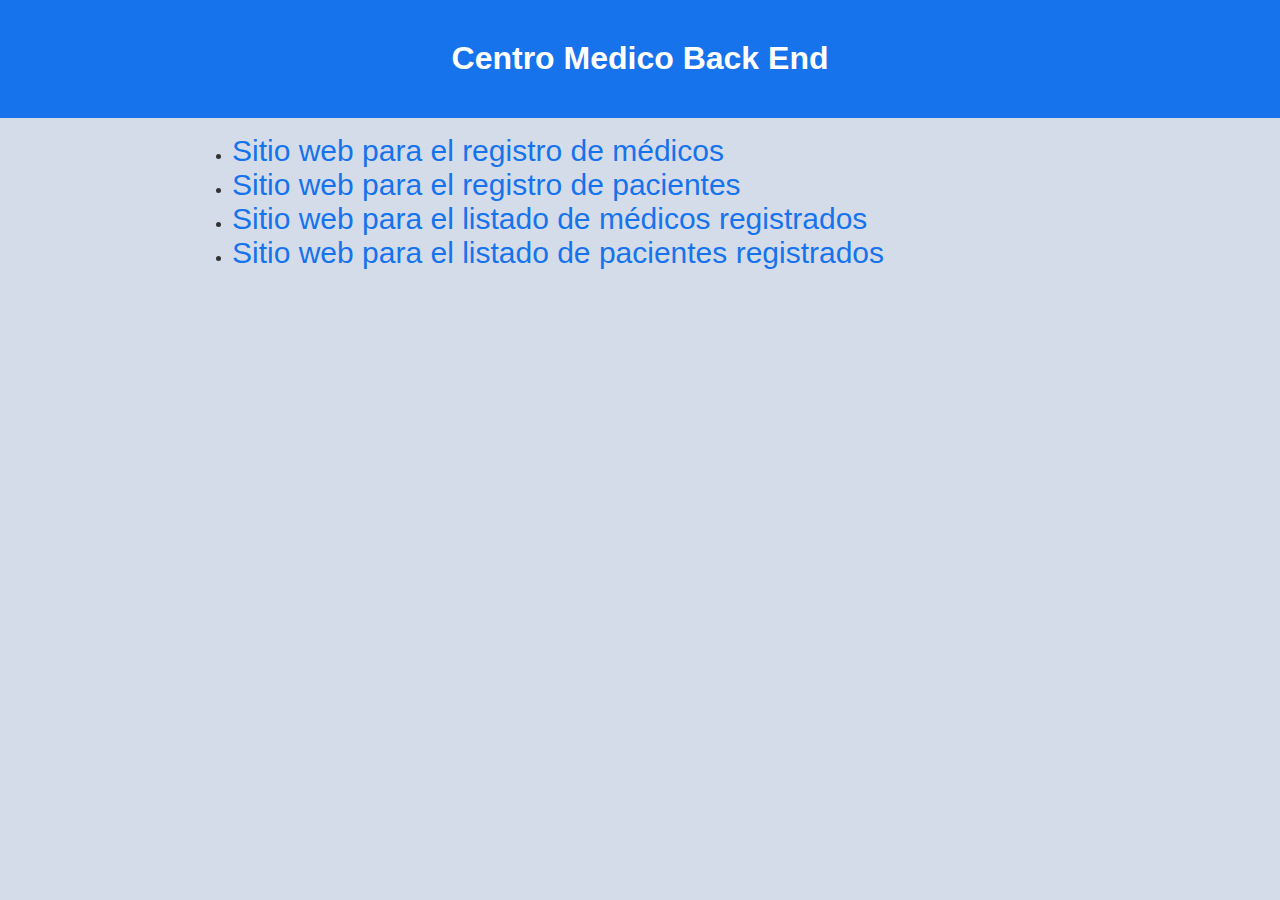
<file: CENTRO MEDICO/index.html>
<!DOCTYPE html>
<html lang="en">
<head>
    <meta charset="UTF-8">
    <meta name="viewport" content="width=device-width, initial-scale=1.0">
    <title>Centro Medico Back End</title>
    <link rel="stylesheet" href="style.css">
</head>
<body>
    <header>
    <h1>Centro Medico Back End</h1>
    </header>
    <main class="listado-container">
        <ul class="listado-servicios">
            <li><a href="registo-medicos.html" > Sitio web para el registro de médicos</a></li>
            <li><a href="registro-pacientes.html" >Sitio web para el registro de pacientes</a></li>
            <li><a href="listado-medicos.html" >Sitio web para el listado de médicos registrados</a></li>
            <li><a href="listado-pacientes.html" >Sitio web para el listado de pacientes registrados</a></li>
        </ul>
    </main>
</body>
</html>
</file>
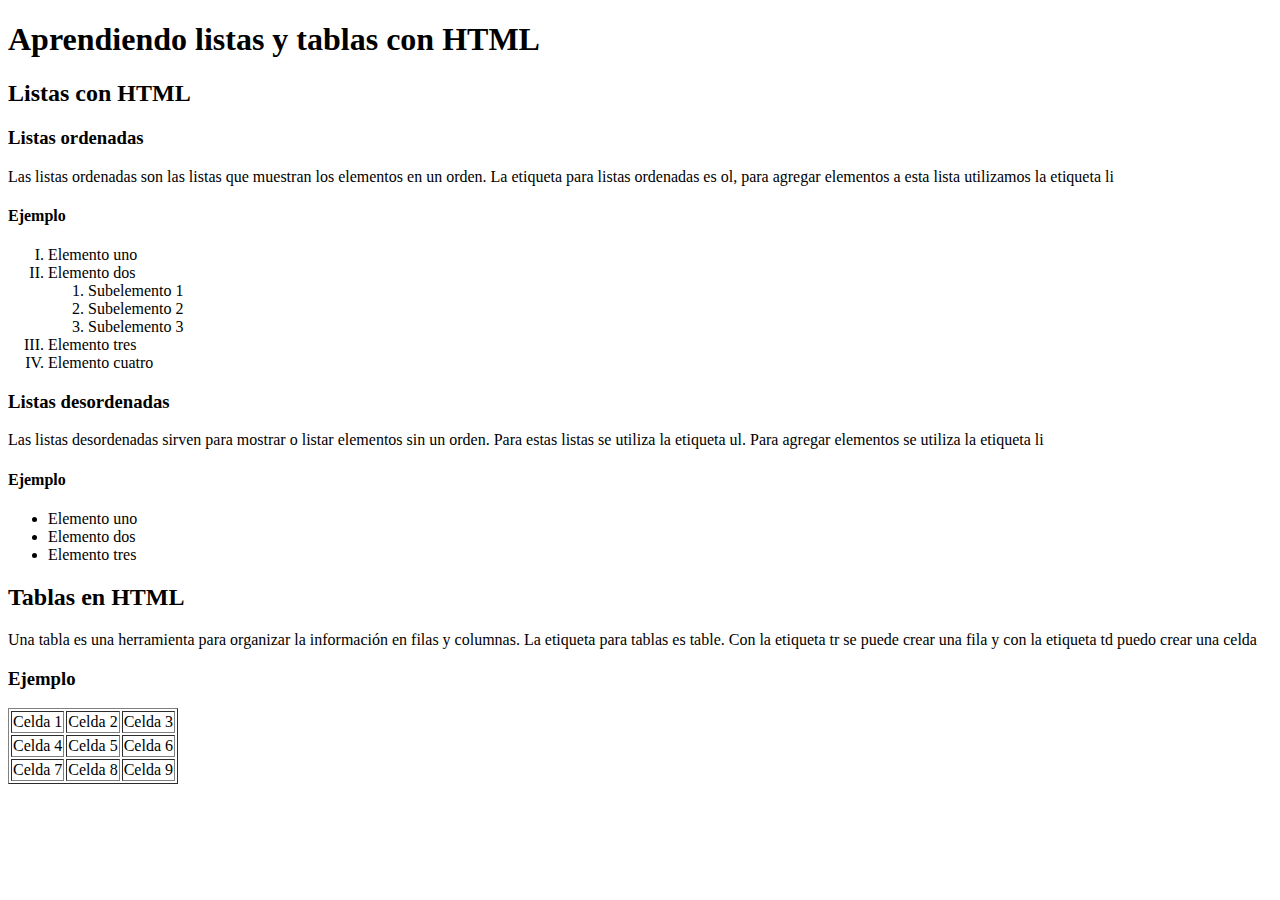
<file: 2.listasTablas.html>
<!DOCTYPE html>
<html lang="en">
<head>
    <meta charset="UTF-8">
    <meta name="viewport" content="width=device-width, initial-scale=1.0">
    <title>Aprende listas y tablas</title>
</head>

<body>
    <h1>Aprendiendo listas y tablas con HTML</h1>
    <h2>Listas con HTML</h2>
    <h3>Listas ordenadas</h3>
    <p>Las listas ordenadas son las listas que muestran los elementos en un orden. La etiqueta para listas ordenadas es ol, para agregar elementos a esta lista utilizamos la etiqueta li</p>
    <h4>Ejemplo</h4>
    <ol type="I">
        <li>Elemento uno</li>
        <li>Elemento dos</li>
        <ol>
            <li>Subelemento 1</li>
            <li>Subelemento 2</li>
            <li>Subelemento 3</li>
        </ol>
        <li>Elemento tres</li>
        <li>Elemento cuatro</li>
    </ol>
    <h3>Listas desordenadas</h3>
    <p>Las listas desordenadas sirven para mostrar o listar elementos sin un orden. Para estas listas se utiliza la etiqueta ul. Para agregar elementos se utiliza la etiqueta li</p>
    <h4>Ejemplo</h4>
    <ul>
        <li>Elemento uno</li>
        <li>Elemento dos</li>
        <li>Elemento tres</li>
    </ul>
    <h2>Tablas en HTML</h2>
    <p>Una tabla es una herramienta para organizar la información en filas y columnas. La etiqueta para tablas es table. Con la etiqueta tr se puede crear una fila y con la etiqueta td puedo crear una celda</p>
    <h3>Ejemplo</h3>
    <table border="solid">
        <!-- tr me permite a mi crear una fila -->
        <tr>
            <td>Celda 1</td>
            <td>Celda 2</td>
            <td>Celda 3</td>
        </tr>
        <tr>
            <td>Celda 4</td>
            <td>Celda 5</td>
            <td>Celda 6</td>
        </tr>
        <tr>
            <td>Celda 7</td>
            <td>Celda 8</td>
            <td>Celda 9</td>
        </tr>
    </table>
</body>

</html>
</file>
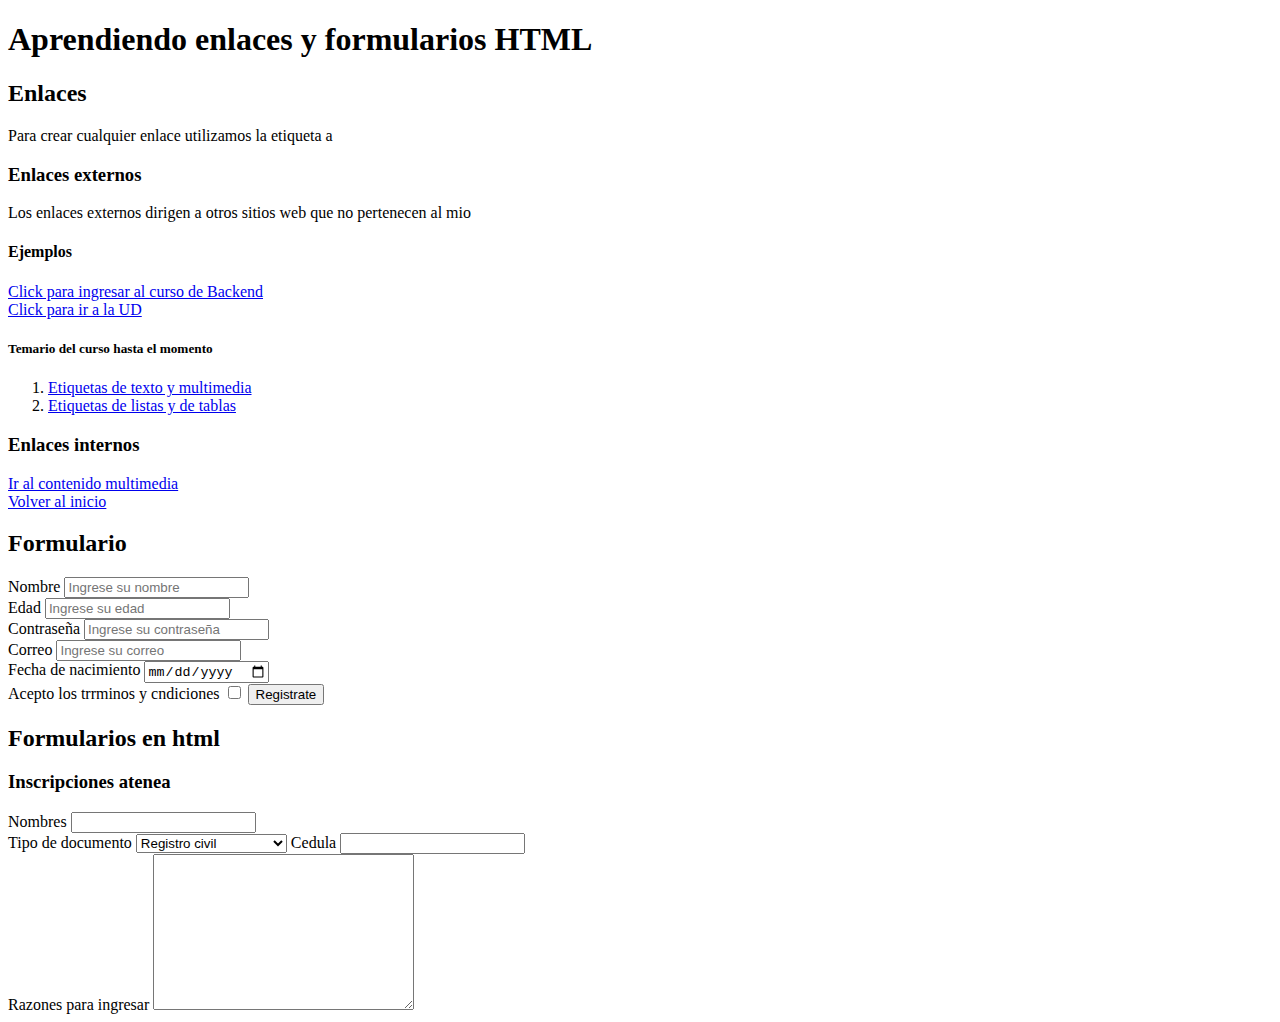
<file: 3.enlaces_formularios.html>
<!DOCTYPE html>
<html lang="en">
<head>
    <meta charset="UTF-8">
    <meta name="viewport" content="width=device-width, initial-scale=1.0">
    <title>Enlaces y formularios</title>
</head>
<body>
    <h1 id="titulo-principal">Aprendiendo enlaces y formularios HTML</h1>
    <h2>Enlaces</h2>
    <p>Para crear cualquier enlace utilizamos la etiqueta a</p>
    <h3>Enlaces externos</h3>
    <p>Los enlaces externos dirigen a otros sitios web que no pertenecen al mio</p>
    <h4>Ejemplos</h4>
    <!-- href es el atributo que sirve para poner el enlace que quiero dejar en mi sitio web -->
    <a href="https://aulasvirtuales.udistrital.edu.co/course/view.php?id=11467">Click para ingresar al curso de Backend</a>
    <br>
    <!-- target="_blank" es el atributo que sirve para abrir el enlace en una nueva pestaña del navegador -->
    <a href="https://www.udistrital.edu.co/inicio" target="_blank">Click para ir a la UD</a>
    <br>
    <h5>Temario del curso hasta el momento</h5>
    <ol>
        <li>
            <!-- Si quiero enlazar documentos HTML solo debo poner el nombre del HTML -->
            <a href="1.holaMundo.html">
                Etiquetas de texto y multimedia
            </a>
        </li>
        <li>
            <a href="2.listasTablas.html">
                Etiquetas de listas y de tablas
            </a>
        </li>
    </ol>
    <h3 id="mi-pelicula-fav">Enlaces internos</h3>
        <a href="1.holaMundo.html#imagen">Ir al contenido multimedia</a>
        <br>
        <a href="#titulo-principal">Volver al inicio</a>
    <h2>Formulario</h2>
    <form>
        <label for="">Nombre</label>
        <input type="text" placeholder="Ingrese su nombre"><br>
        <label for="">Edad</label>
        <input type="number" placeholder="Ingrese su edad"> <br>
        <label for="">Contraseña</label>
        <input type="password" placeholder="Ingrese su contraseña"><br>
        <label for="">Correo</label>
        <input type="email" placeholder="Ingrese su correo" required><br>
        <label for="">Fecha de nacimiento</label>
        <input type="date"><br>
        <label for="">Acepto los trrminos y cndiciones</label>
        <input type="checkbox">
        <input type="submit" value="Registrate">
        
    </form>

    <h2>Formularios en html</h2>
    <h3>Inscripciones atenea</h3>
    <form>
        <label for="">Nombres</label>
        <input type="text"><br>
        <label for="">Tipo de documento</label>
        <select>
            <option value="RC">Registro civil</option>
            <option value="TI">Tarjeta de identidad</option>
            <option value="CC">Cedula de ciudadania</option>
        </select>
        <label for="">Cedula</label>
        <input type="number"><br>
        <label for="">Razones para ingresar</label>
        <textarea cols="30" rows="10"></textarea>
    </form>
</body>
</html>
</file>
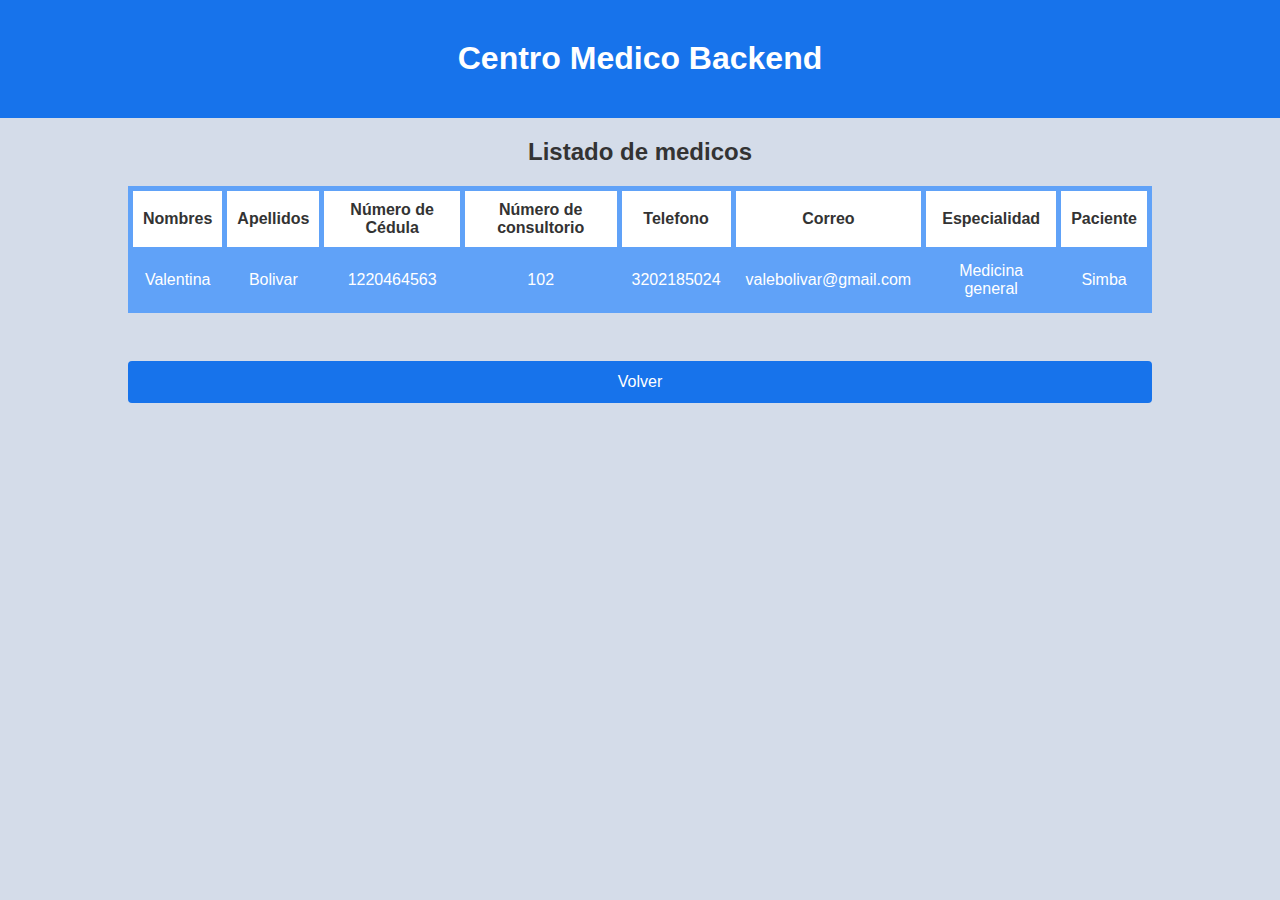
<file: CENTRO MEDICO/listado-medicos.html>
<!DOCTYPE html>
<html lang="en">
<head>
    <meta charset="UTF-8">
    <meta name="viewport" content="width=device-width, initial-scale=1.0">
    <title>Listado medico</title>
    <link rel="stylesheet" href="style.css">
</head>
<body>
    <header>
        <h1>Centro Medico Backend</h1>
    </header>
    <main class="tabla-container">
        <table id="tabla-medicos">
            <h2>Listado de medicos</h2>
            <thead>
                <tr>
                    <th>Nombres</th>
                    <th>Apellidos</th>
                    <th>Número de Cédula</th>
                    <th>Número de consultorio</th>
                    <th>Telefono</th>
                    <th>Correo</th>
                    <th>Especialidad</th>
                    <th>Paciente</th>
                </tr>
            </thead>
            <tbody>
                <tr>
                    <td>Valentina</td>
                    <td>Bolivar</td>
                    <td>1220464563</td>
                    <td>102</td>
                    <td>3202185024</td>
                    <td>valebolivar@gmail.com</td>
                    <td>Medicina general</td>
                    <td>Simba</td>
                </tr>
            </tbody>
        </table><br>
        <div class="boton-container">
            <a href="index.html"><input type="button" value="Volver"></a>
        </div>
</body>
</html>
</file>
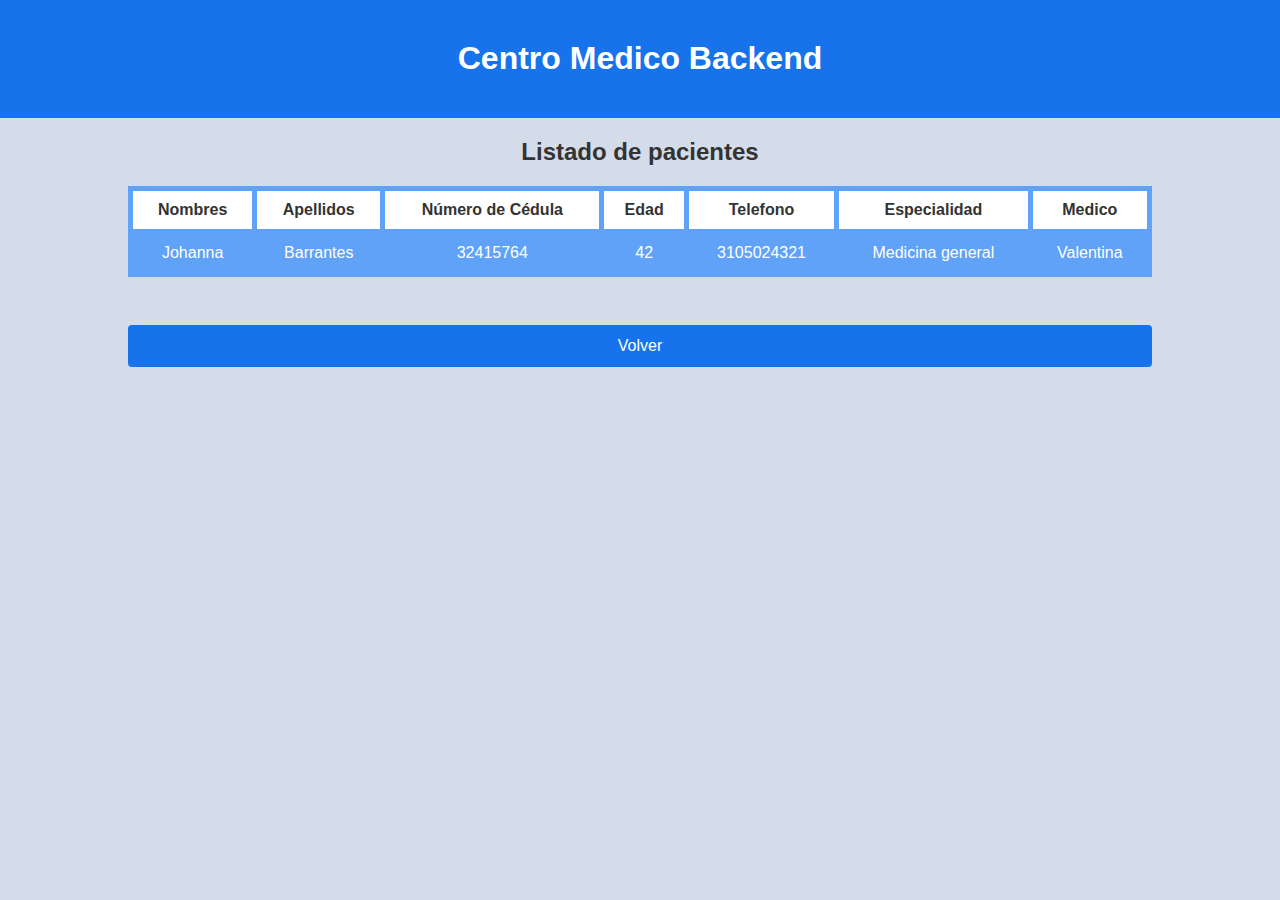
<file: CENTRO MEDICO/listado-pacientes.html>
<!DOCTYPE html>
<html lang="en">
<head>
    <meta charset="UTF-8">
    <meta name="viewport" content="width=device-width, initial-scale=1.0">
    <title>Listado medico</title>
    <link rel="stylesheet" href="style.css">
</head>
<body>
    <header>
        <h1>Centro Medico Backend</h1>
    </header>
    <main class="tabla-container">
        <table id="tabla-pacientes">
            <h2>Listado de pacientes</h2>
            <thead>
                <tr>
                    <th>Nombres</th>
                    <th>Apellidos</th>
                    <th>Número de Cédula</th>
                    <th>Edad</th>
                    <th>Telefono</th>
                    <th>Especialidad</th>
                    <th>Medico</th>
                </tr>
            </thead>
            <tbody>
            <tr>
                <td>Johanna</td>
                <td>Barrantes</td>
                <td>32415764</td>
                <td>42</td>
                <td>3105024321</td>
                <td>Medicina general</td>
                <td>Valentina</td>
            </tr>
            </tbody>
        </table><br>
        <div class="boton-container">
            <a href="index.html"><input type="button" value="Volver"></a>
        </div>
    </main>
</body>
</html>
</file>
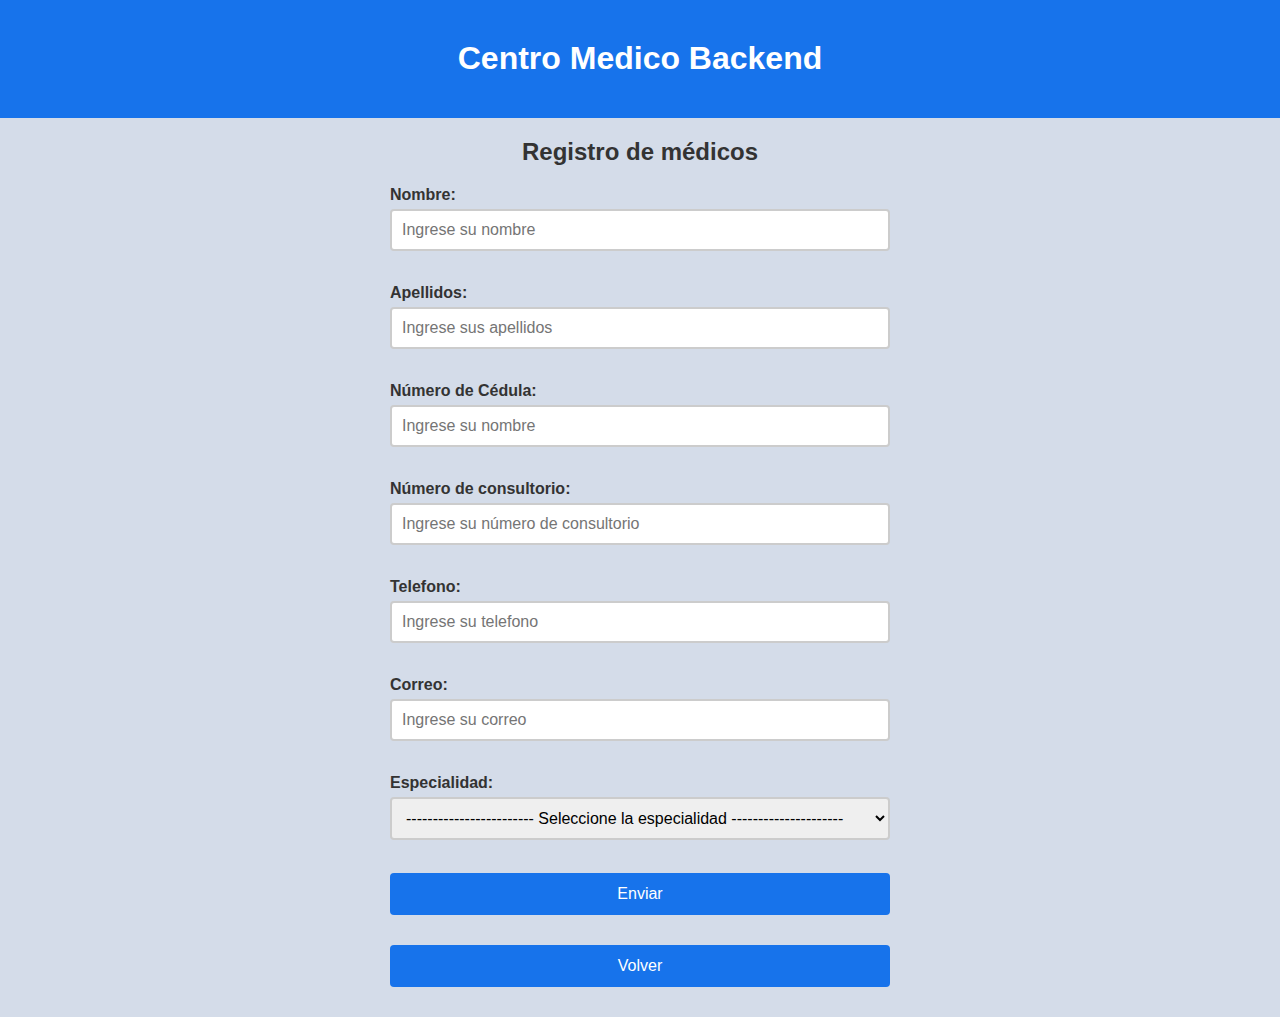
<file: CENTRO MEDICO/registo-medicos.html>
<!DOCTYPE html>
<html lang="en">
<head>
    <meta charset="UTF-8">
    <meta name="viewport" content="width=device-width, initial-scale=1.0">
    <title>Registro médicos</title>
    <link rel="stylesheet" href="style.css">
</head>
<body>
    <header>
        <h1>Centro Medico Backend</h1>
    </header>
    <main>
        <form id="registro-medicos-form">
            <h2>Registro de médicos</h2>
            <label for="">Nombre:</label> 
            <input type="text" placeholder="Ingrese su nombre" required> <br>
            <label for="">Apellidos:</label> 
            <input type="text" placeholder="Ingrese sus apellidos" required> <br>
            <label for="">Número de Cédula:</label> 
            <input type="number" placeholder="Ingrese su nombre" required> <br>
            <label for="">Número de consultorio:</label> 
            <input type= "number" placeholder="Ingrese su número de consultorio" required> <br>
            <label for="">Telefono:</label> 
            <input type="number" placeholder="Ingrese su telefono" required> <br>
            <label for="">Correo:</label> 
            <input type= "email" placeholder="Ingrese su correo" required> <br>
            <label for="">Especialidad:</label>
            <select>
                <option value="">------------------------  Seleccione la especialidad  ---------------------</option>
                <option value="MG">Medicina General</option>
                <option value="CQ">Cardiologia</option>
                <option value="MI">Medicina interna</option>
                <option value="DE">Dermatología</option>
                <option value="RF">Rehabilitación física</option>
                <option value="PS">Psicología</option>
                <option value="OD">Odontología</option>
                <option value="RA">Radiología</option>
            </select> <br>
            <input type="submit" value="Enviar">
        </form>
        <div class="boton-container">
            <a href="index.html"><input type="button" value="Volver"></a>
        </div>
    </main>
</body>
</html>
</file>
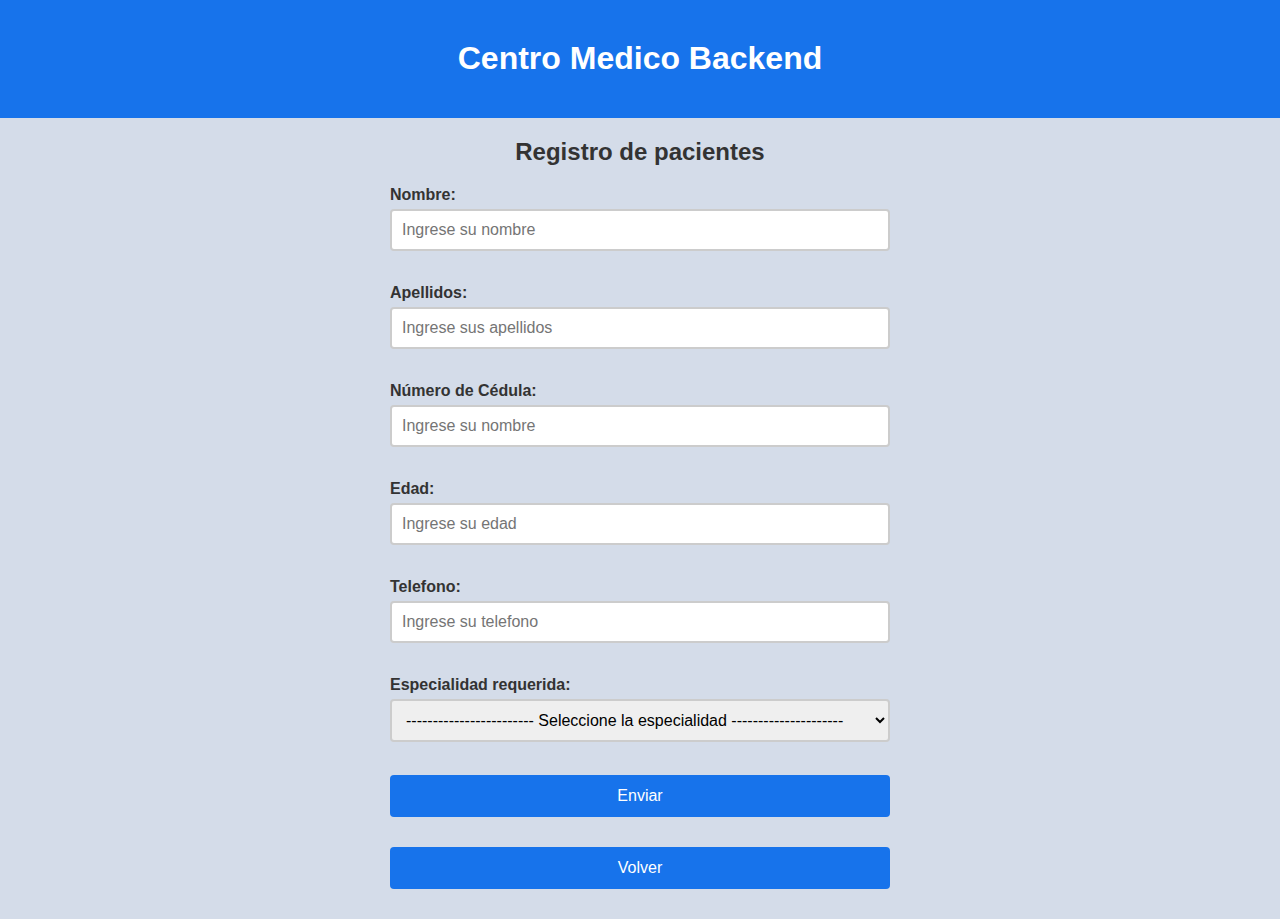
<file: CENTRO MEDICO/registro-pacientes.html>
<!DOCTYPE html>
<html lang="en">
<head>
    <meta charset="UTF-8">
    <meta name="viewport" content="width=device-width, initial-scale=1.0">
    <title>Registro de pacientes</title>
    <link rel="stylesheet" href="style.css">
</head>
<body>
    <header>
        <h1>Centro Medico Backend</h1>
    </header>
    <main>
        <form id="registro-pacientes-form">
            <h2>Registro de pacientes</h2>
            <label for="">Nombre:</label> 
            <input type="text" placeholder="Ingrese su nombre" required> <br>
            <label for="">Apellidos:</label> 
            <input type="text" placeholder="Ingrese sus apellidos" required> <br>
            <label for="">Número de Cédula:</label> 
            <input type="number" placeholder="Ingrese su nombre" required> <br>
            <label for="">Edad:</label> 
            <input type= "number" placeholder="Ingrese su edad" required> <br>
            <label for="">Telefono:</label> 
            <input type="number" placeholder="Ingrese su telefono" required> <br>
            <label for="">Especialidad requerida:</label> 
            <select id="especialidad" name="especialidad">
                <option value="">------------------------  Seleccione la especialidad  ---------------------</option>
                <option value="MG">Medicina General</option>
                <option value="CQ">Cardiologia</option>
                <option value="MI">Medicina interna</option>
                <option value="DE">Dermatología</option>
                <option value="RF">Rehabilitación física</option>
                <option value="PS">Psicología</option>
                <option value="OD">Odontología</option>
                <option value="RA">Radiología</option>
            </select> <br>
            <input type="submit" value="Enviar">
            
        </form>
        <div class="boton-container">
            <a href="index.html"><input type="button" value="Volver"></a>
        </div>
    </main>
</body>
</html>
</file>
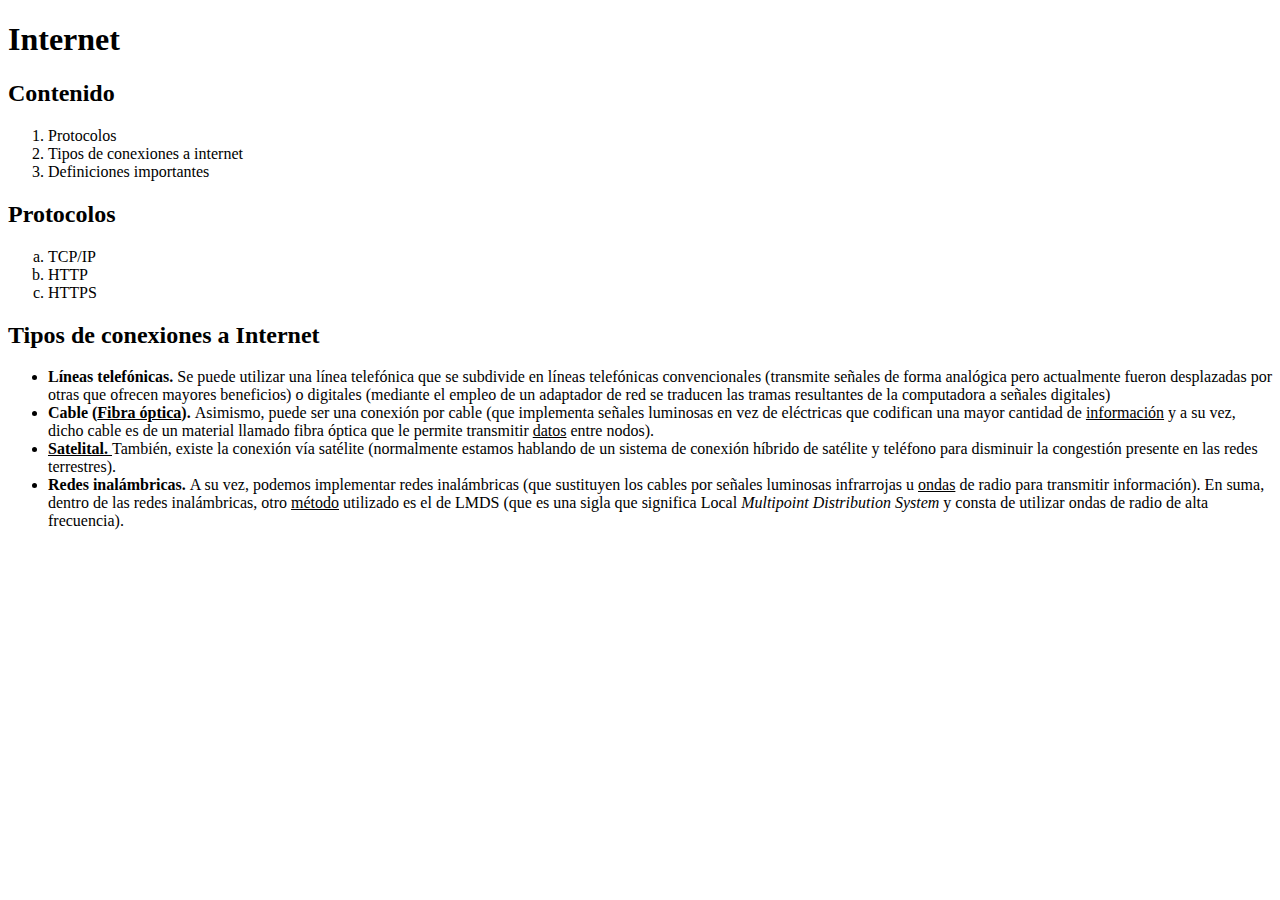
<file: PORTAFOLIO/ejercicio2.internet.html>
<!DOCTYPE html>
<html lang="en">
<head>
    <meta charset="UTF-8">
    <meta name="viewport" content="width=device-width, initial-scale=1.0">
    <title>Internet</title>
</head>
<body>
    <h1><b>Internet</b></h1>
    <h2><b>Contenido</b></h2>
    <ol>
        <li>Protocolos</li>
        <li>Tipos de conexiones a internet</li>
        <li>Definiciones importantes</li>
    </ol>
    <h2><b>Protocolos</b></h2>
    <ol type="a">
        <li>TCP/IP</li>
        <li>HTTP</li>
        <li>HTTPS</li>
    </ol>
    <h2><b>Tipos de conexiones a Internet</b></h2>
    <ul type="disc">
        <li><b>Líneas telefónicas. </b>Se puede utilizar una línea telefónica que se subdivide en líneas telefónicas convencionales (transmite señales de forma analógica pero actualmente fueron desplazadas por otras que ofrecen mayores beneficios) o digitales (mediante el empleo de un adaptador de red se traducen las tramas resultantes de la computadora a señales digitales)</li>
        <li><b>Cable (<u>Fibra óptica</u>). </b>Asimismo, puede ser una conexión por cable (que implementa señales luminosas en vez de eléctricas que codifican una mayor cantidad de <u>información</u> y a su vez, dicho cable es de un material llamado fibra óptica que le permite transmitir <u>datos</u> entre nodos).</li>
        <li><b><u>Satelital. </u></b>También, existe la conexión vía satélite (normalmente estamos hablando de un sistema de conexión híbrido de satélite y teléfono para disminuir la congestión presente en las redes terrestres).</li>
        <li><b>Redes inalámbricas. </b>A su vez, podemos implementar redes inalámbricas (que sustituyen los cables por señales luminosas infrarrojas u <u>ondas</u> de radio para transmitir información). En suma, dentro de las redes inalámbricas, otro <u>método</u> utilizado es el de LMDS (que es una sigla que significa Local <i>Multipoint Distribution System</i> y consta de utilizar ondas de radio de alta frecuencia).</li>
    </ul>
</body>
</html>
</file>
<file: CENTRO MEDICO/style.css>
body {
    font-family:'Segoe UI', Tahoma, Geneva, Verdana, sans-serif;
    background-color: #d4dce9;
    color: #333;
    margin: 0;
    padding: 0;
}

header {
    background-color: #1773eb;
    color: #fff;
    padding: 20px;
}

h1,
h2 {
    margin-top: 20px;
    text-align: center;
}

main {
    max-width: 500px;
    margin: auto;
}

label {
    display: block;
    margin-bottom: 5px;
    font-weight: bold;
}

input,
select {
    display: block;
    width: 100%;
    margin-bottom: 15px;
    padding: 10px;
    border: 2px solid #ccc;
    border-radius: 4px;
    font-size: 16px;
    font-family:'Segoe UI', Tahoma, Geneva, Verdana, sans-serif;
    box-sizing: border-box;
}

input[type="submit"],
input[type="button"] {
    background-color: #1773eb;
    color: white;
    border: none;
    border-radius: 4px;
    cursor:pointer;
    padding: 12px 20px;
    font-size: 16px;
    font-family:'Segoe UI', Tahoma, Geneva, Verdana, sans-serif;
    transition: background-color 0.3s ease;
}

input[type="submit"]:hover {
    background-color: #1773eb;
}

table {
    border-collapse: collapse;
    width: 100%;
    font-size: 16px;
    font-family:'Segoe UI', Tahoma, Geneva, Verdana, sans-serif;
}

th,
td {
    padding: 10px;
    text-align: center;
    border: 5px solid #60a2f8;
    background-color: #60a2f8;
}

td {
    color: #ffffff;
}

th {
    background-color: #ffffff;
    font-weight: bold;
}

.tabla-container {
    max-width: 80%;
}
.listado-container {
    max-width: 70%;
}
.boton-container {
    margin-block: 30px;
}

a{
    text-decoration: none;
}
.listado-servicios a {
    color: #1773eb;
    font-size: 30px;
}

.listado-servicios li::marker {
    content: 🐾;
}
</file>
